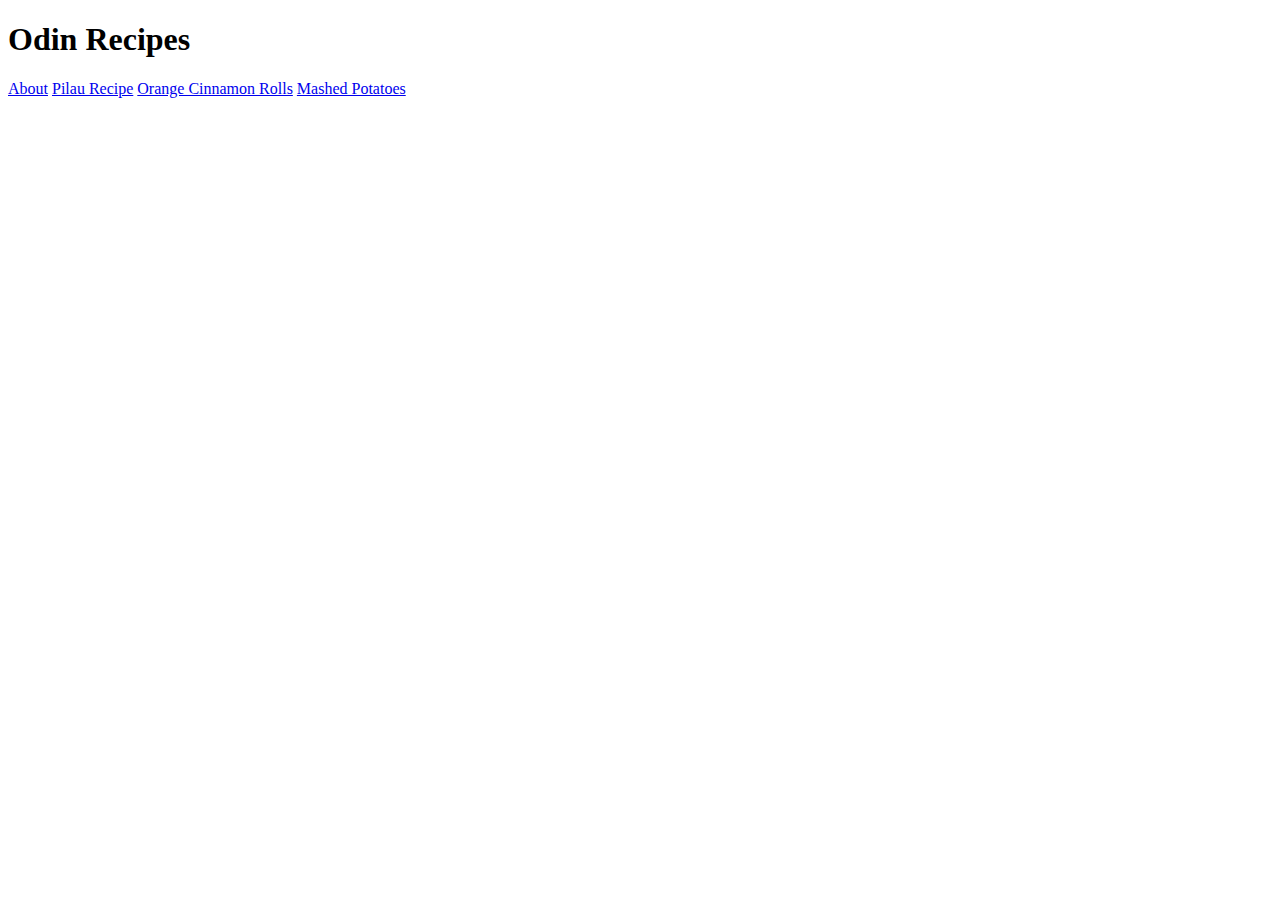
<file: index.html>
<!DOCTYPE html>
<html lang="en">
    <head>
        <meta charset="UTF-8">
        <title>Odin Recipes</title>
    <!--the information from DOCTYPE to </head> is the boilerplate HTML-->
    </head>

    <body>
    <!--body is the place to write the content-->
        <h1>Odin Recipes</h1>
    <!--<h1> is th biggest heading and it goes down to h6-->
        <a href="README.md">About</a>
        <!--<a href="">....</a> for creating a link-->
        <a href="recipes/pilau.html">Pilau Recipe</a>
        <a href="recipes/orange-cinnamon-rolls.html">Orange Cinnamon Rolls</a>
        <a href="recipes/mashed-potatoes.html">Mashed Potatoes</a>

    </body>

</html>
</file>
